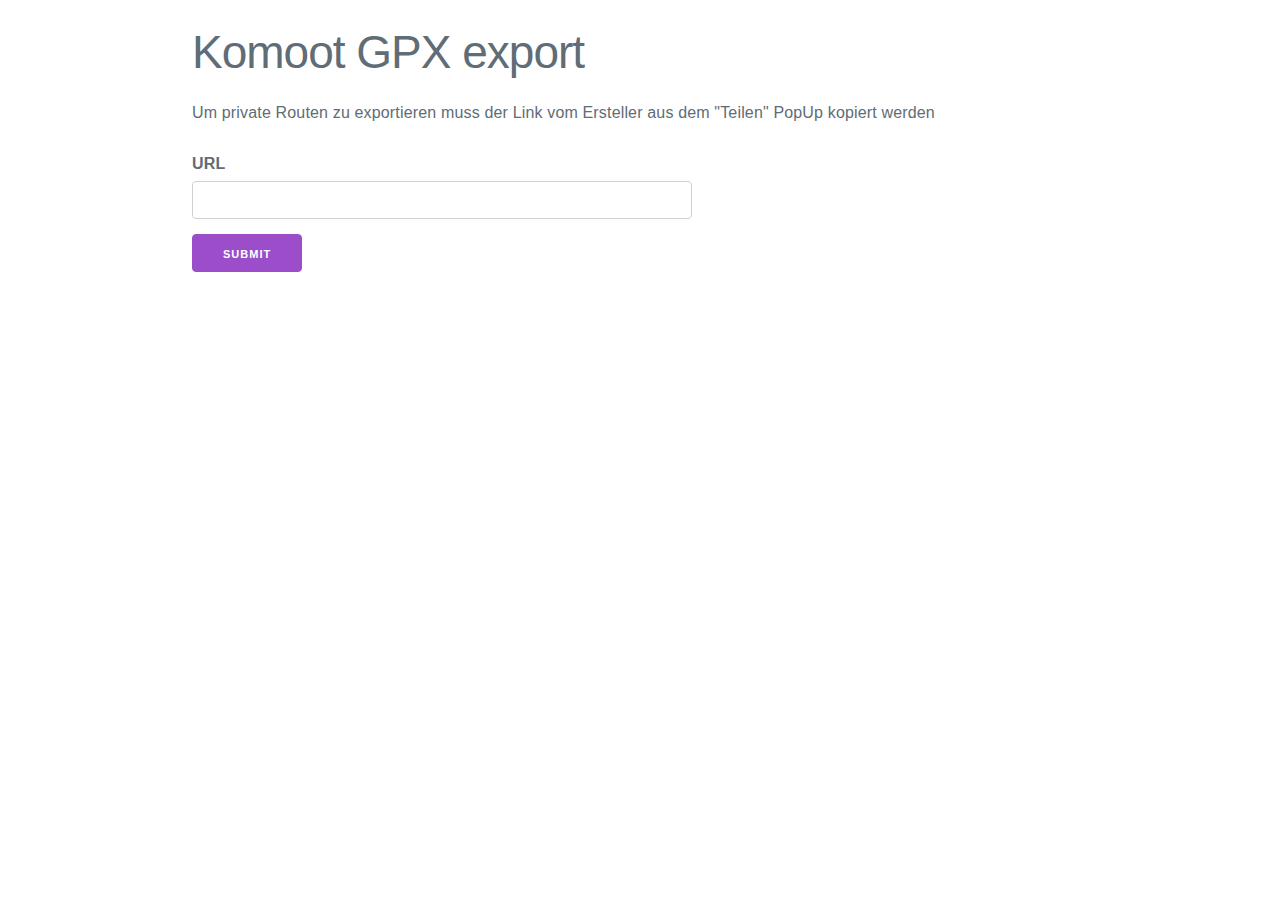
<file: templates/index.html>
<!DOCTYPE html>
<head>
    <meta name="viewport" content="width=device-width, initial-scale=1">
    <link rel="stylesheet" href="/static/normalize.css">
    <link rel="stylesheet" href="/static/milligram.min.css">
    <link rel="stylesheet" href="/static/custom.css">
</head>
<body>
    <div class="wrapper">
        <h1>Komoot GPX export</h1>
        <p>Um private Routen zu exportieren muss der Link vom Ersteller aus dem "Teilen" PopUp kopiert werden</p>
        <form action="/route" style="max-width: 500px">
            <label>URL </label><input id="route" name="route" type="text"></input>
            <input type="submit" value="Submit">
        </form>
    </div>
</body>
<style>
</style>
</file>
<file: static/custom.css>
.wrapper {
    margin: 25px auto;
    width: 90%;
}

.leaflet-popup-content {
    font-size: 1.5em !important; 
}

#map {
    height: 300px;
    margin-bottom: 25px;
}

/* Larger than mobile screen */
@media (min-width: 40.0rem) { 
    .wrapper {
        width: 80%;
    }

    #map {
        height: 400px;
    }
 }

/* Larger than tablet screen */
@media (min-width: 80.0rem) { 
    .wrapper {
        width: 70%;
    }

    #map {
        height: 500px;
    }
 }

/* Larger than desktop screen */
@media (min-width: 120.0rem) {  }
</file>
